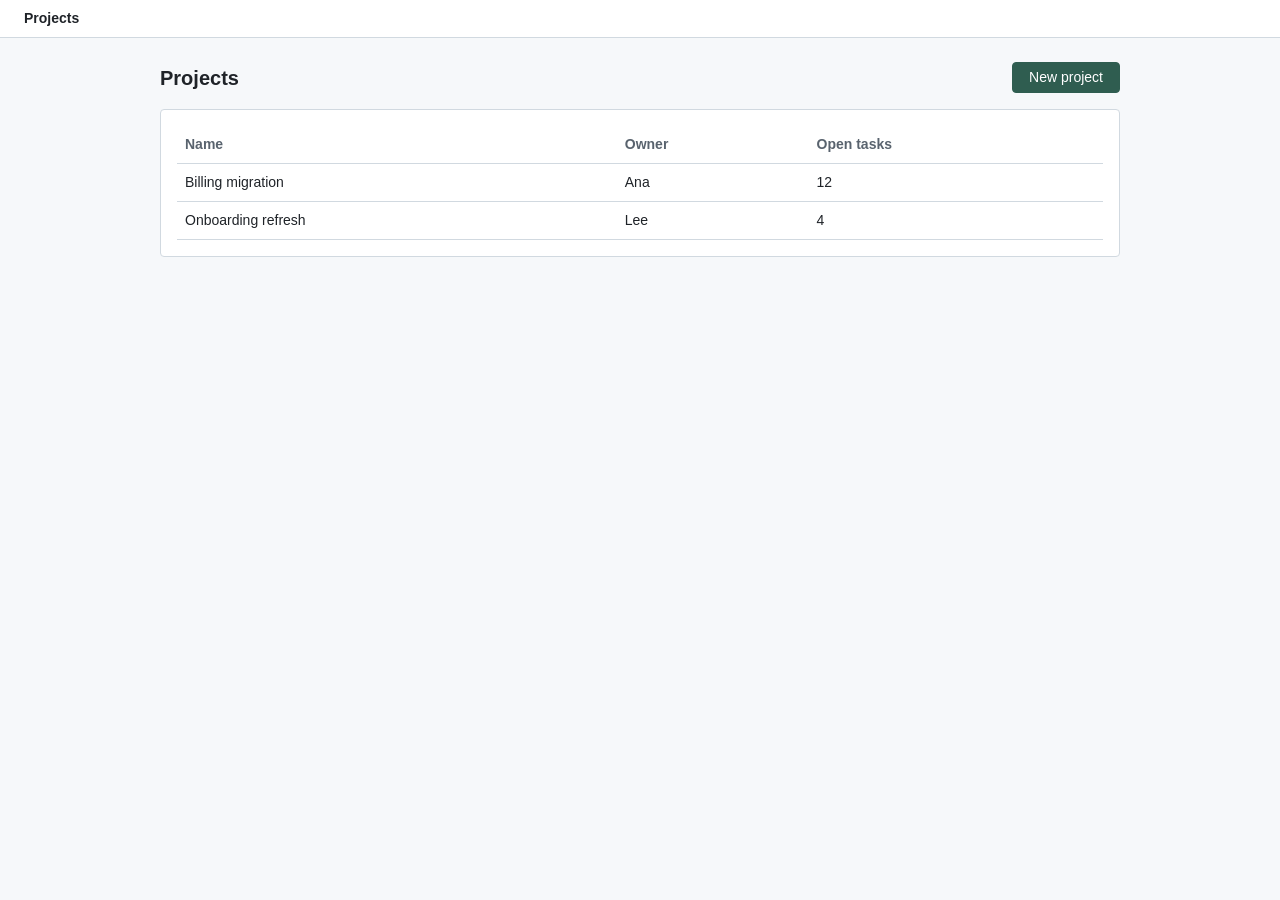
<file: tests/fixtures/generated-ui-look/index.html>
<!doctype html>
<html lang="en">
<head>
  <meta charset="utf-8">
  <meta name="viewport" content="width=device-width, initial-scale=1">
  <title>Projects · Teamboard</title>
  <link rel="stylesheet" href="styles.css">
</head>
<body>
  <nav class="nav">
    <a href="index.html" aria-current="page">Projects</a>
  </nav>
  <main class="page">
    <div class="page-header">
      <h1>Projects</h1>
      <button class="button button--primary" type="button">New project</button>
    </div>
    <div class="panel">
      <table class="table">
        <thead>
          <tr><th>Name</th><th>Owner</th><th>Open tasks</th></tr>
        </thead>
        <tbody>
          <tr><td>Billing migration</td><td>Ana</td><td>12</td></tr>
          <tr><td>Onboarding refresh</td><td>Lee</td><td>4</td></tr>
        </tbody>
      </table>
    </div>
  </main>
</body>
</html>
</file>
<file: tests/fixtures/generated-ui-look/styles.css>
:root {
  --color-text: #1f2328;
  --color-muted: #59636e;
  --color-border: #d1d9e0;
  --color-surface: #ffffff;
  --color-page: #f6f8fa;
  --color-accent: #2f5d50;
  --space-1: 4px;
  --space-2: 8px;
  --space-3: 16px;
  --space-4: 24px;
  --radius: 4px;
  --font: -apple-system, "Segoe UI", Helvetica, Arial, sans-serif;
}

body {
  margin: 0;
  background: var(--color-page);
  color: var(--color-text);
  font: 14px/1.5 var(--font);
}

.nav {
  display: flex;
  gap: var(--space-3);
  padding: var(--space-2) var(--space-4);
  background: var(--color-surface);
  border-bottom: 1px solid var(--color-border);
}

.nav a {
  color: var(--color-muted);
  text-decoration: none;
}

.nav a[aria-current="page"] {
  color: var(--color-text);
  font-weight: 600;
}

.page {
  max-width: 960px;
  margin: 0 auto;
  padding: var(--space-4);
}

.page-header {
  display: flex;
  align-items: center;
  justify-content: space-between;
  margin-bottom: var(--space-3);
}

.page-header h1 {
  margin: 0;
  font-size: 20px;
}

.panel {
  background: var(--color-surface);
  border: 1px solid var(--color-border);
  border-radius: var(--radius);
  padding: var(--space-3);
}

.table {
  width: 100%;
  border-collapse: collapse;
}

.table th,
.table td {
  padding: var(--space-2);
  border-bottom: 1px solid var(--color-border);
  text-align: left;
}

.table th {
  color: var(--color-muted);
  font-weight: 600;
}

.field {
  display: flex;
  align-items: flex-start;
  gap: var(--space-2);
  margin-bottom: var(--space-3);
}

.field-hint {
  display: block;
  color: var(--color-muted);
}

.button {
  padding: var(--space-1) var(--space-3);
  border: 1px solid var(--color-border);
  border-radius: var(--radius);
  background: var(--color-surface);
  color: var(--color-text);
  font: inherit;
  cursor: pointer;
}

.button--primary {
  background: var(--color-accent);
  border-color: var(--color-accent);
  color: #ffffff;
}
</file>
